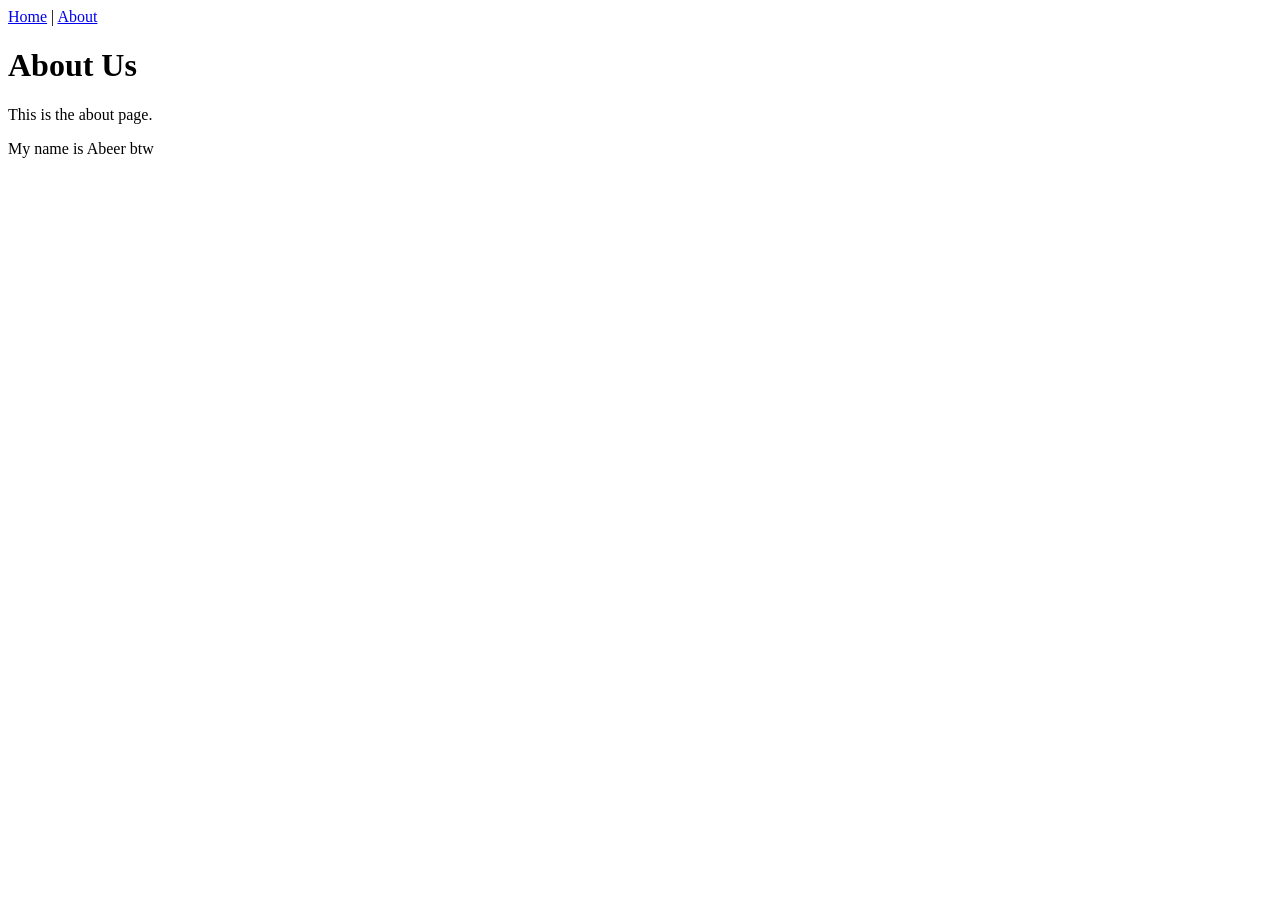
<file: about.html>
<!DOCTYPE html>
<html>
<head>
    <title>About</title>
</head>
<body>

    <nav>
        <a href="index.html">Home</a> |
        <a href="about.html">About</a>
    </nav>

    <h1>About Us</h1>
    <p>This is the about page.</p>
    <p>My name is Abeer btw</p>

</body>
</html>
</file>
